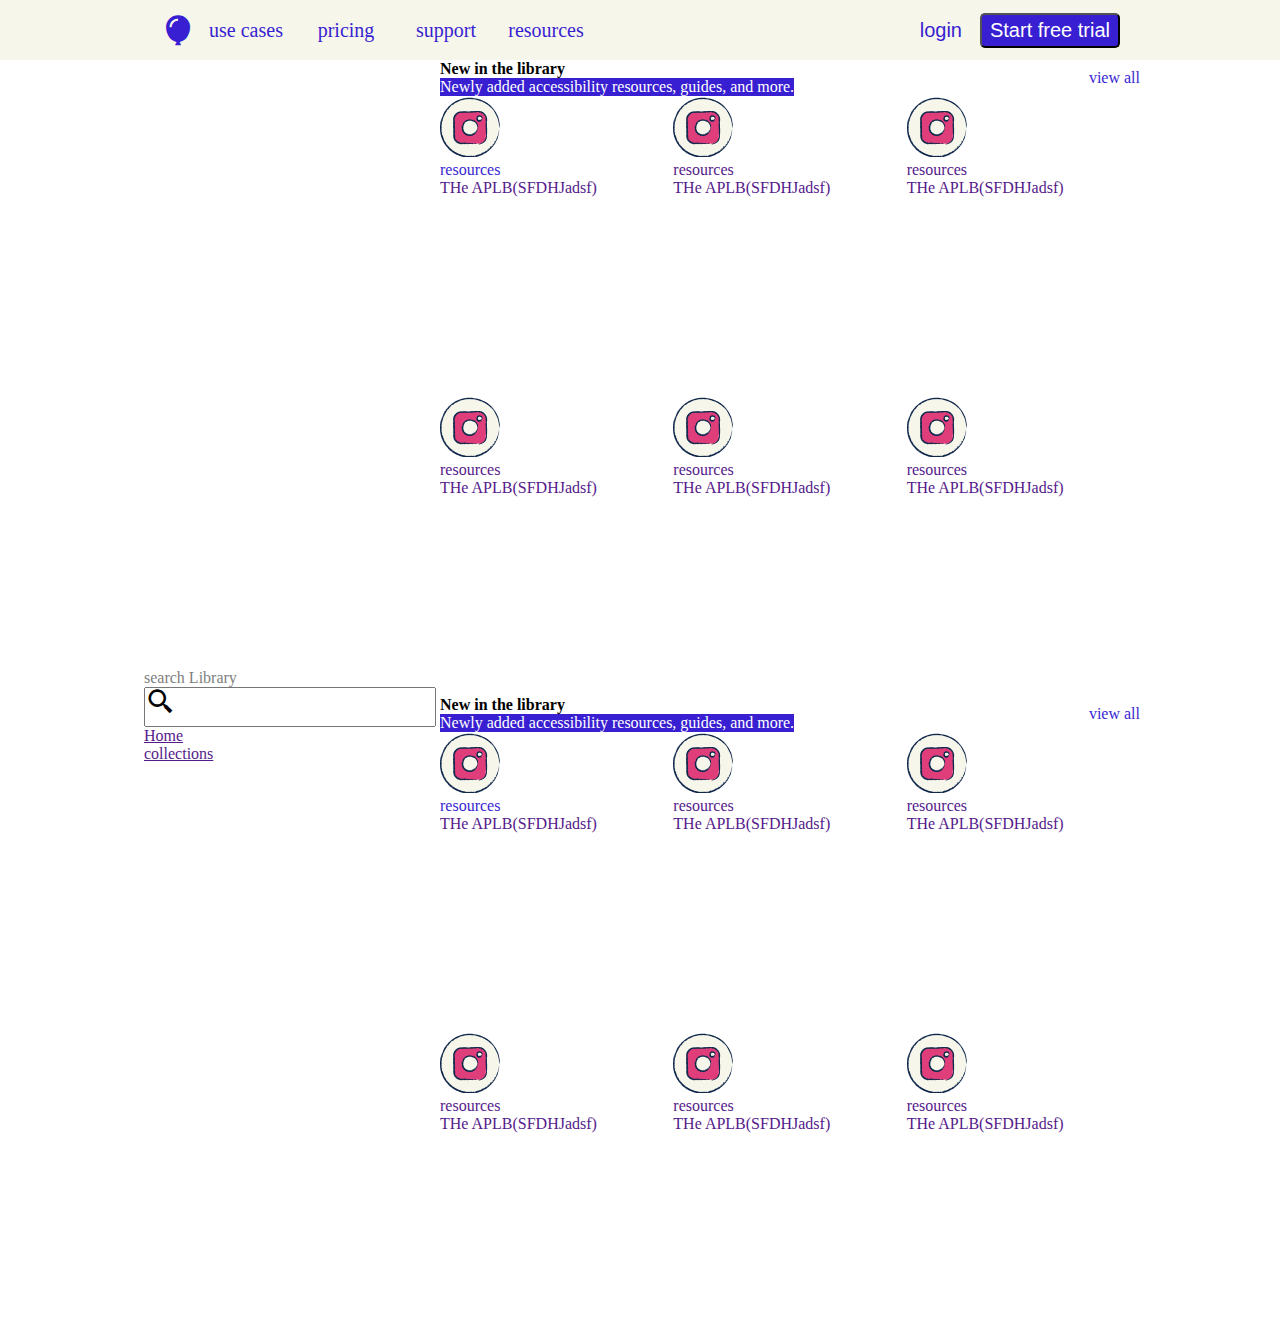
<file: frontend_practice_LIBRARY/pages/library.html>
<!DOCTYPE html>
<html lang="en">
  <head>
    <meta charset="UTF-8" />
    <meta name="viewport" content="width=device-width, initial-scale=1.0" />
    <title>Document</title>
    <link rel="stylesheet" href="../css/core/reset.css" />
    <link rel="stylesheet" href="../css/core/layout.css" />
    <link rel="stylesheet" href="../css/core/common.css" />
    <link rel="stylesheet" href="../css/main.css" />

    <link
      href="https://unpkg.com/boxicons@2.1.4/css/boxicons.min.css"
      rel="stylesheet"
    />
  </head>
  <body>
    <header class="flex-center">
      <container class="header-wrapper header-layout flex-between-center">
        <section class="flex-between-center">
          <i class="bx bxs-balloon"></i>
          <div class="header-info flex-between-center">
            <div class="header-info-use-cases">
              <!-- <div class="header-info-use-cases-hover header-layout">
                <section class="header-info-use-cases-grid">
                  <div class="header-info-use-cases-grid-1">
                    <p>Designers</p>
                    <p>create accessible</p>
                  </div>
                  <div class="header-info-use-cases-grid-2">
                    <p>Designers</p>
                    <p>create accessible</p>
                  </div>
                  <div class="header-info-use-cases-grid-3">
                    <p>Designers</p>
                    <p>create accessible</p>
                  </div>
                  <div class="header-info-use-cases-grid-4">
                    <p>Designers</p>
                    <p>create accessible</p>
                  </div>
                </section>
                <section>
                  <div></div>
                  <p></p>
                </section>
              </div> -->
              use cases
            </div>
            <div>pricing</div>
            <div>support</div>
            <div class="header-info-resources">
              resources
              <!-- <div class="header-layout">
                <section>
                  <img
                    src="../assets/images/스크린샷 2024-09-29 024242.png"
                    alt=""
                  /> -
                  <p></p>
                </section>
                <section>
                  <div></div>
                  <div></div>
                  <div></div>
                  <div></div>
                  <div></div>
                  <div></div>
                </section>
              </div> -->
            </div>
          </div>
        </section>
        <section class="header-login-section flex-between-center">
          <button class="header-login-button">login</button>
          <button class="header-trial-button">Start free trial</button>
        </section>
      </container>
    </header>
    <div class="flex-center">
      <div class="main-layout flex-center">
        <aside>
          <div>
            <p>search Library</p>

            <form class="align-items relative">
              <input class="aside-searchtext-input" type="text" />
              <button type="submit" class="searchbar-icon">
                <i class="bx bx-search-alt-2"></i>
              </button>
              <button class="aside-searchbar"></button>
            </form>
          </div>
          <div class="Home">
            <a href="">Home</a>
          </div>
          <div class="collection">
            <a href="">collections</a>
          </div>
        </aside>
        <main>
          <article>
            <div class="flex-between-center relative">
              <div>
                <h4>New in the library</h4>
                <p class="new-in-the-library-intro">
                  Newly added accessibility resources, guides, and more.
                </p>
              </div>
              <div class="view-all">view all</div>
            </div>
            <div class="main-grid">
              <a class="a" href="">
                <img src="../assets/icons/footer-icons/instagram.png" alt="" />
                <p class="grid-text-1">resources</p>
                <p class="grid-text-2">THe APLB(SFDHJadsf)</p>
              </a>
              <a class="b relative" href="">
                <img src="../assets/icons/footer-icons/instagram.png" alt="" />
                <p>resources</p>
                <p>THe APLB(SFDHJadsf)</p>
              </a>
              <a class="c" href="">
                <img src="../assets/icons/footer-icons/instagram.png" alt="" />
                <p>resources</p>
                <p>THe APLB(SFDHJadsf)</p>
              </a>
              <a class="d" href="">
                <img src="../assets/icons/footer-icons/instagram.png" alt="" />
                <p>resources</p>
                <p>THe APLB(SFDHJadsf)</p>
              </a>
              <a class="e" href="">
                <img src="../assets/icons/footer-icons/instagram.png" alt="" />
                <p>resources</p>
                <p>THe APLB(SFDHJadsf)</p>
              </a>
              <a class="f" href="">
                <img src="../assets/icons/footer-icons/instagram.png" alt="" />
                <p>resources</p>
                <p>THe APLB(SFDHJadsf)</p>
              </a>
            </div>
          </article>
          <article>
            <div class="flex-between-center relative">
              <div>
                <h4>New in the library</h4>
                <p class="new-in-the-library-intro">
                  Newly added accessibility resources, guides, and more.
                </p>
              </div>
              <div class="view-all">view all</div>
            </div>
            <div class="main-grid">
              <a class="a" href="">
                <img src="../assets/icons/footer-icons/instagram.png" alt="" />
                <p class="grid-text-1">resources</p>
                <p class="grid-text-2">THe APLB(SFDHJadsf)</p>
              </a>
              <a class="b relative" href="">
                <img src="../assets/icons/footer-icons/instagram.png" alt="" />
                <p>resources</p>
                <p>THe APLB(SFDHJadsf)</p>
              </a>
              <a class="c" href="">
                <img src="../assets/icons/footer-icons/instagram.png" alt="" />
                <p>resources</p>
                <p>THe APLB(SFDHJadsf)</p>
              </a>
              <a class="d" href="">
                <img src="../assets/icons/footer-icons/instagram.png" alt="" />
                <p>resources</p>
                <p>THe APLB(SFDHJadsf)</p>
              </a>
              <a class="e" href="">
                <img src="../assets/icons/footer-icons/instagram.png" alt="" />
                <p>resources</p>
                <p>THe APLB(SFDHJadsf)</p>
              </a>
              <a class="f" href="">
                <img src="../assets/icons/footer-icons/instagram.png" alt="" />
                <p>resources</p>
                <p>THe APLB(SFDHJadsf)</p>
              </a>
            </div>
          </article>
        </main>
      </div>
    </div>
    <footer></footer>
  </body>
</html>
</file>
<file: frontend_practice_LIBRARY/css/core/layout.css>
.header-layout {
  width: 960px;
}
.main-layout {
  width: 1200px;
}
</file>
<file: frontend_practice_LIBRARY/css/core/common.css>
:root {
  --header-background-color: #f6f6eb;
  --navy: #11284b;
  --strong-blue: #381fd1;
  --background-white: #ffffff;
  --grey-blue: #f3f2fc;
}

.flex-center {
  display: flex;
  justify-content: center;
  align-items: center;
}

.flex-between-center {
  display: flex;
  justify-content: space-between;
  align-items: center;
}

.relative {
  position: relative;
}

.align-items {
  align-items: center;
}
</file>
<file: frontend_practice_LIBRARY/css/main.css>
header {
  background-color: var(--header-background-color);
}

.header-wrapper {
  padding: 12px 0px;
  color: var(--strong-blue);
}

.bxs-balloon {
  font-size: 36px;
}
.header-info > div {
  display: flex;
  justify-content: center;
  align-items: center;
  border: none;
  width: 100px;

  font-size: 20px;
}
.header-info > div:hover {
  border: 3px solid var(--strong-blue);
  border-radius: 5px;
  cursor: pointer;
}

/* .header-info-use-cases-hover {
  height: 0px;
  transition: height 0.5s ease-out;
}

.header-info-use-cases:hover,
.header-info-use-cases-hover {
  position: absolute;
  bottom: -100px;
  height: 100px;
}

.header-info-use-cases-grid {
  display: grid;
  grid-template:
    " 1 2 " 1fr
    " 3 4 " 1fr
    1fr 1fr;
} */
.header-login-section {
  gap: 10px;
}
.header-login-button {
  background-color: var(--header-background-color);
  border: none;
  font-size: 20px;
  padding: 4px 8px;
  color: var(--strong-blue);
}
.header-login-button:hover {
  border: 3px solid var(--strong-blue);
  border-radius: 5px;
  cursor: pointer;
}
.header-trial-button:hover {
  cursor: pointer;
}

.header-trial-button {
  background-color: var(--strong-blue);
  color: var(--background-white);
  border-radius: 5px;
  font-size: 20px;
  padding: 4px 8px;
}
aside {
  color: grey;
  width: 300px;
  padding: 40px 4px;
  margin-top: 40px;
}
main {
  width: 700px;
}

.aside-searchtext-input {
  width: 100%;
  height: 40px;
}
.searchbar-icon {
  position: absolute;

  left: 2px;
  background-color: transparent;
  font-size: 30px;
  border: none;
}
.aside-searchbar {
  width: 292px;
  height: 40px;
  left: 0px;

  position: absolute;
  opacity: 0;
}
.Home {
  width: 100%;
}
.collection {
  width: 100%;
}
.new-in-the-library-intro {
  background-color: var(--strong-blue);
  color: var(--background-white);
}
.view-all {
  position: absolute;
  right: 0px;
  color: var(--strong-blue);
}
.view-all:hover {
  opacity: 0.7;
  cursor: pointer;
}

.main-grid {
  height: 600px;
  display: grid;
  grid-template:
    " a b c " 1fr
    " d e f " 1fr
    /1fr 1fr 1fr;
}

.main-grid > div {
  padding: 10px;
  margin: 10px;
}
.a {
  grid-area: a;
}
.b {
  grid-area: b;
}
.c {
  grid-area: c;
}

.d {
  grid-area: d;
}
.e {
  grid-area: e;
}
.f {
  grid-area: f;
}
.main-grid > a {
  text-decoration: none;
}
.grid-text-1 {
  color: var(--strong-blue);
}
b > img {
  position: absolute;
  top: 12px;
  left: 12px;
  width: 1%;
  height: auto;
}
</file>
